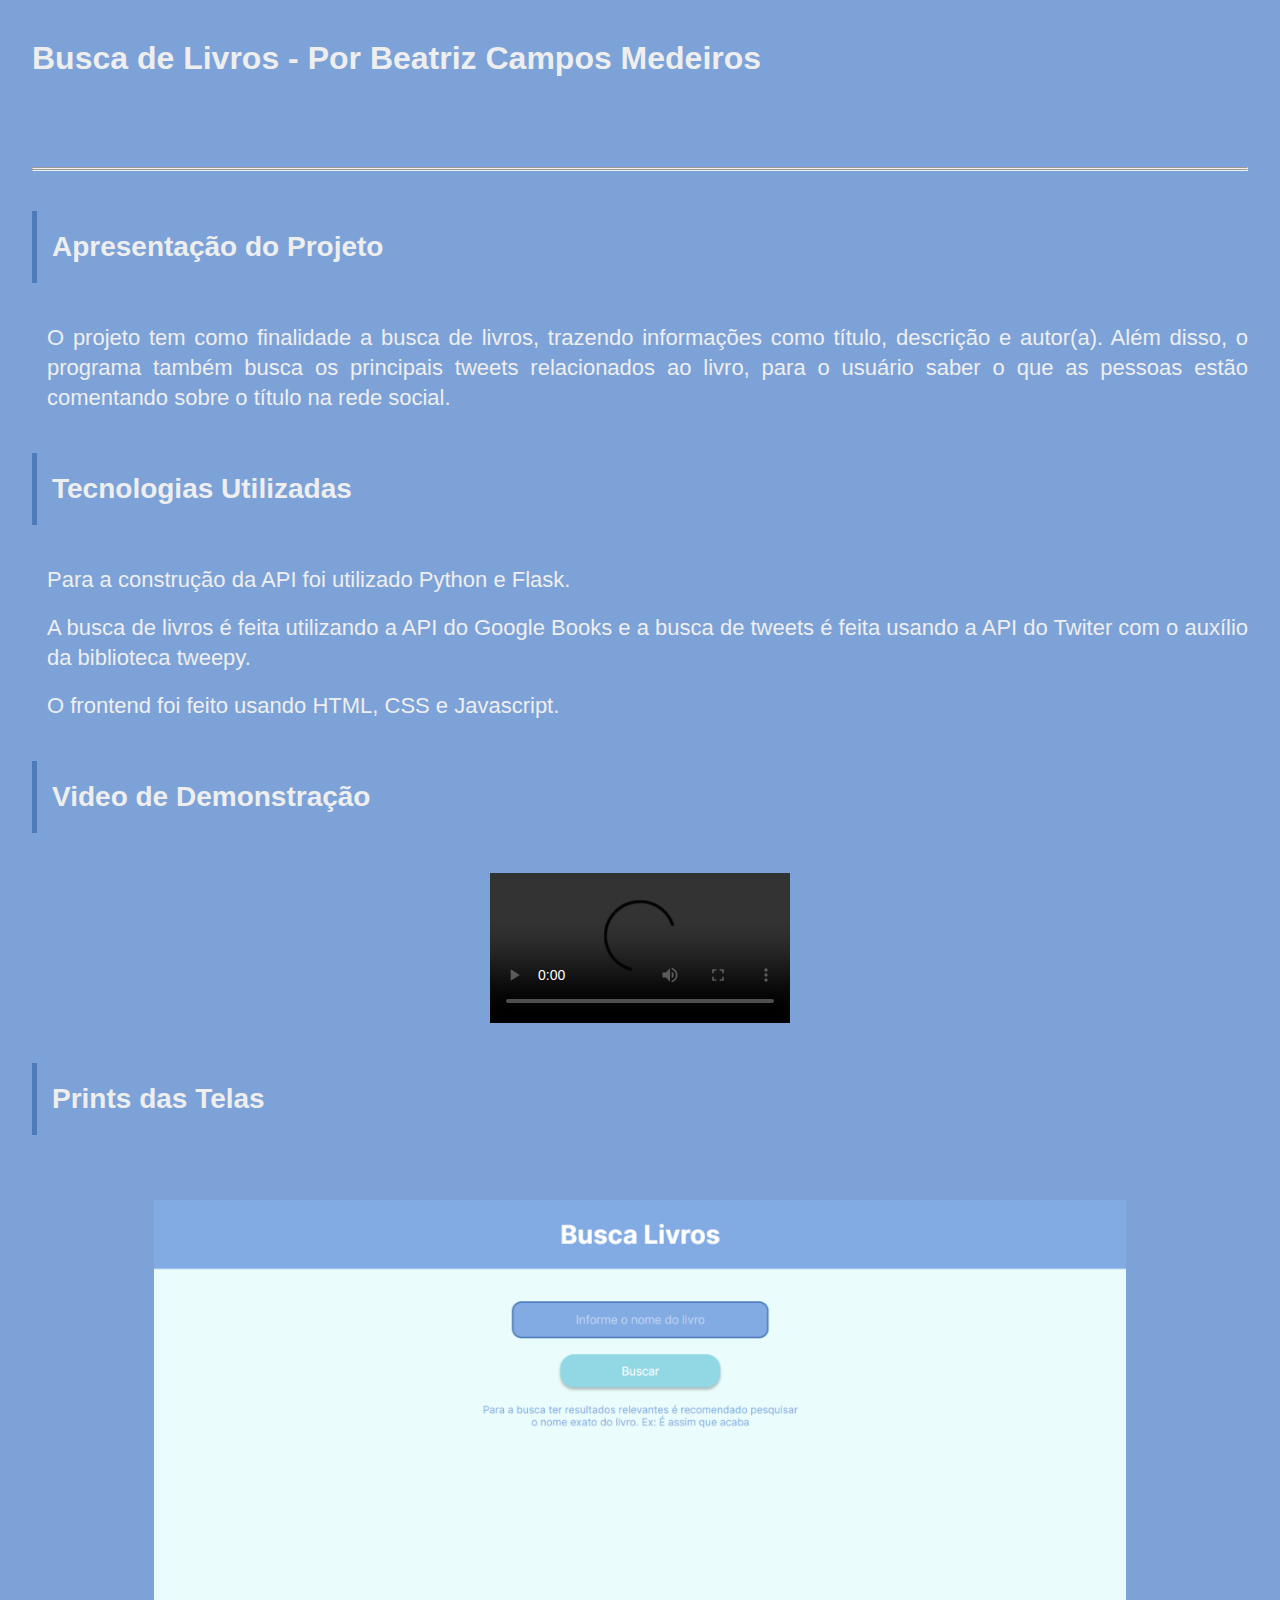
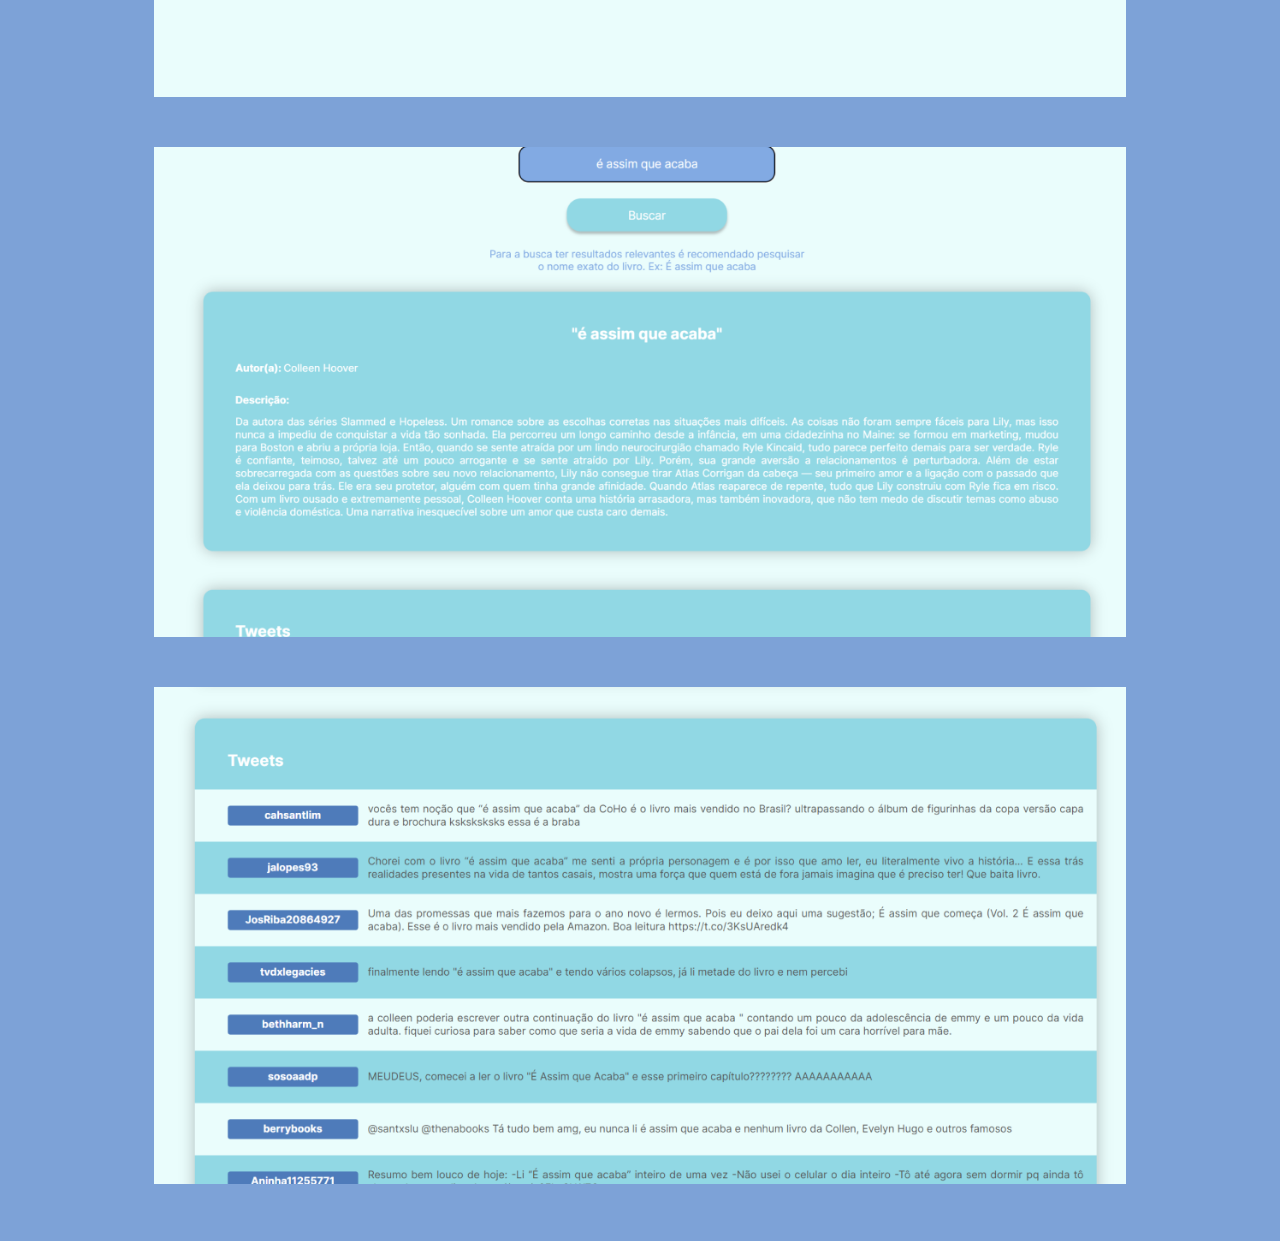
<file: apresentacao/index.html>
<!DOCTYPE html>
<html lang="pt-br">

<head>
  <meta charset="UTF-8">
  <meta http-equiv="X-UA-Compatible" content="IE=edge">
  <meta name="viewport" content="width=device-width, initial-scale=1.0">
  <link rel="stylesheet" href="style.css">
  <title>Busca de Livros - Apresentação</title>
</head>

<body>
  <header>
    <h1>
      Busca de Livros - Por Beatriz Campos Medeiros
    </h1>
  </header>
  <hr />
  <hr />

  <main>
    <section>
      <h2 class="subtitulo">
        Apresentação do Projeto
      </h2>
      <p class="paragrafo">
        O projeto tem como finalidade a busca de livros, trazendo informações como título, descrição e autor(a). Além
        disso, o programa também busca os principais tweets relacionados ao livro, para o usuário saber o que as pessoas
        estão comentando sobre o título na rede social.
      </p>
    </section>

    <section>
      <h2 class="subtitulo">
        Tecnologias Utilizadas
      </h2>
      <p class="paragrafo">
        Para a construção da API foi utilizado Python e Flask.
      </p>
      <br />
      <p class="paragrafo">A busca de livros é feita utilizando a API do Google Books e a busca de tweets é feita usando
        a API do Twiter com o auxílio da biblioteca tweepy.</p>
      <br />
      <p class="paragrafo">O frontend foi feito usando HTML, CSS e Javascript.</p>
    </section>
    <section>
      <h2 class="subtitulo">
        Video de Demonstração
      </h2>
      <div id="video">
        <video controls autoplay loop
        src="https://beatrizcmedeiros.github.io/WS_Trab_API_Prt03/imagens/video.mp4"
        ></video>
      </div>

    </section>
    <section>
      <h2 class="subtitulo">
        Prints das Telas
      </h2>
      <div id="imagens">
        <img src="./imagens/print-1.png" alt="">
        <img src="./imagens/print-2.png" alt="">
        <img src="./imagens/print-3.png" alt="">
      </div>
    </section>

  </main>
</body>

</html>
</file>
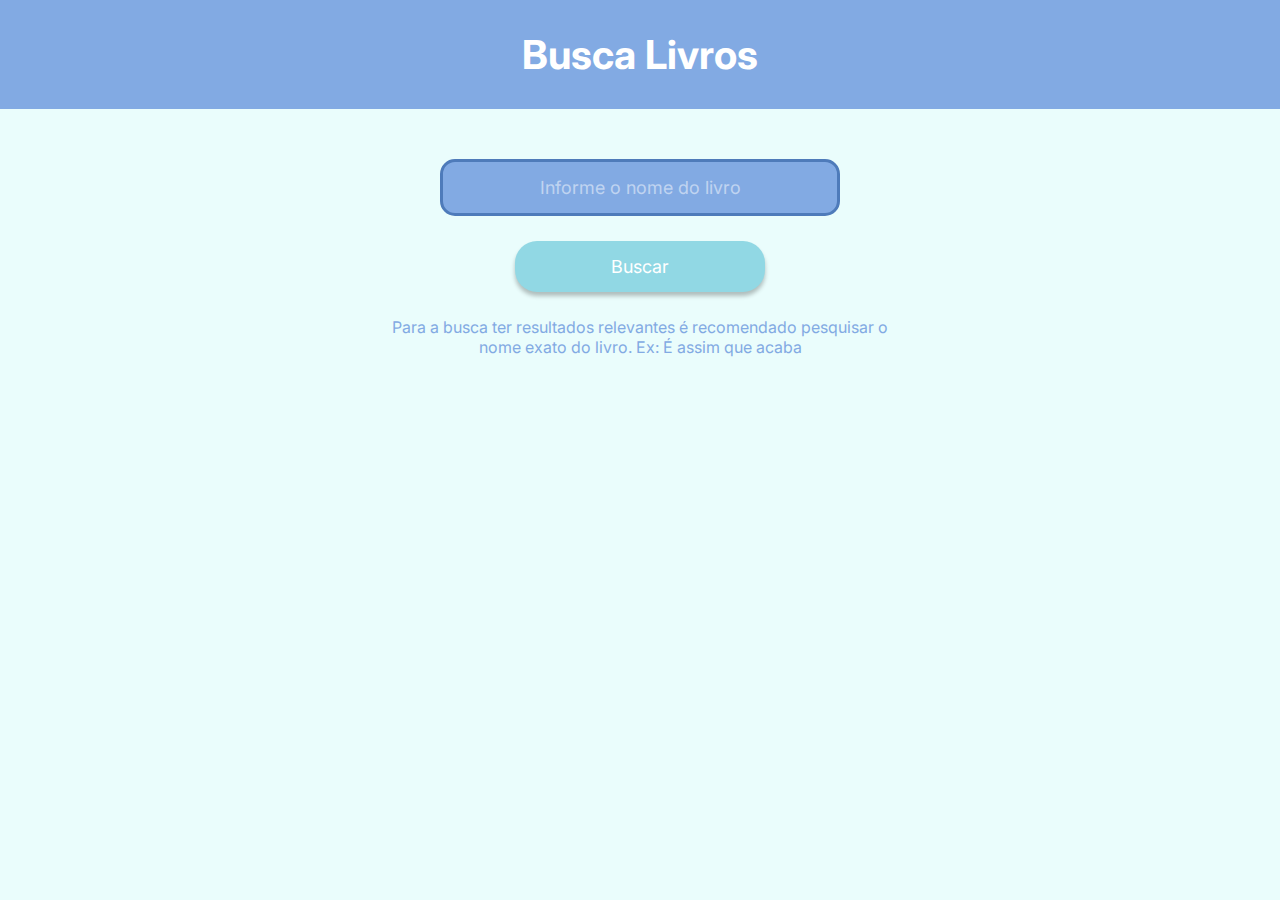
<file: frontend/index.html>
<!DOCTYPE html>
<html lang="pt-br">
<head>
    <meta charset="UTF-8">
    <meta http-equiv="X-UA-Compatible" content="IE=edge">
    <meta name="viewport" content="width=device-width, initial-scale=1.0">
    <link rel="preconnect" href="https://fonts.googleapis.com">
    <link rel="preconnect" href="https://fonts.gstatic.com" crossorigin>
    <link href="https://fonts.googleapis.com/css2?family=Inter:wght@200;300;400;500;600;700;800&display=swap" rel="stylesheet">
    <link rel="stylesheet" href="style.css">
    <title>Busca Livros</title>
</head>
<body>
    <header>
        <h1>Busca Livros</h1>
    </header>
    <main>
        <input type="text" placeholder="Informe o nome do livro" id="nome-livro">
        <button id="btn-buscar"> Buscar </button>
        <p id="obs-text">Para a busca ter resultados relevantes é recomendado pesquisar o nome exato do livro. Ex: É assim que acaba</p>

        <div id="loading" class="lds-ring">
            <div></div><div></div><div></div><div></div>
        </div>

        <section id="info-livro">
            <h2 id="titulo-livro"></h2>
            <div id="autor">
                <strong>Autor(a): </strong>
                <span id="nome-autor"></span>
            </div>
            <div id="descricao">
                <p id="titulo-descricao">
                    <strong>Descrição:</strong>
                </p>
                <p id="text-descricao">
                </p>
            </div>
        </section>
        <section id="info-tweets">
            <h2>Tweets</h2>
            <ul id="lista-tweets">
            </ul>
        </section>
    </main>
    <script src="script.js"></script>
</body>
</html>
</file>
<file: apresentacao/style.css>
* {
  margin: 0;
  padding: 0;
  box-sizing: border-box;
  font-family: Verdana, Geneva, Tahoma, sans-serif;
}

body {
  background-color: #7da2d7;
  width: 100vw;
  min-height: 100vh;
  color: #eee;
  padding-bottom: 2rem;
  overflow-x: hidden;
}

header {
  width: 100%;
  padding: 40px 2.5%;
  margin-bottom: 50px;
}

hr {
  width: 95%;
  margin: 0 auto;
}

main {
  display: flex;
  flex-direction: column;
  width: 95%;
  margin: 0 auto;
}

.subtitulo {
  padding: 20px 15px;
  margin: 40px 0;
  font-size: 28px;
  border-left: solid 5px #4E7BBA;
}

.paragrafo {
  text-align: justify;
  font-size: 22px;
  line-height: 30px;
  padding-left: 15px;
}

#imagens {
  display: flex;
  flex-direction: column;
  align-items: center;
}

img {
  width: 80%;
  margin: 25px auto;
}

#video {
  display: flex;
  justify-content: center;
}
</file>
<file: frontend/style.css>
*{
    margin: 0;
    padding: 0;
    box-sizing: border-box;
    font-family: 'Inter', sans-serif;
}

body{
    background-color: #EAFDFC;
    width: 100vw;
    min-height: 100vh;
    display: flex;
    align-items: center;
    flex-direction: column;
}

header{
    background-color: #82AAE3;
    color: white;
    width: 100vw;
    display: flex;
    justify-content: center;
    padding: 30px;
    margin-bottom: 50px;
    font-size: 20px;
}

main{
    display: flex;
    flex-direction: column;
    align-items: center;
}

input{
    background-color: #82AAE3;
    width: 400px;
    padding: 15px;
    border: solid 3px #4E7BBA;
    border-radius: 15px;
    color: white;
    font-size: 18px;
    text-align: center;
}

input::placeholder{
    color: rgba(255, 255, 255, 0.5);
    text-align: center;
}

button{
    margin: 25px;
    background-color: #91D8E4;
    color: white;
    border: none;
    width: 250px;
    padding: 15px;
    border-radius: 22px;
    font-size: 18px;
    box-shadow: 0px 4px 4px rgba(0, 0, 0, 0.25);
}

#obs-text{
    color: #82AAE3;
    width: 500px;
    text-align: center;
}

#info-livro, #info-tweets{
    display: none;
    background-color: #91D8E4;
    padding: 50px;
    width: 90vw;
    margin: 30px auto;
    border-radius: 15px;
    box-shadow: 0px 0px 22px rgba(0, 0, 0, 0.25);
    color: white;
}

#info-livro h2{
    width: 100%;
    text-align: center;
    margin-bottom: 30px;
}

#autor{
    margin-bottom: 30px;
}

#titulo-descricao{
    margin-bottom: 15px;
}

#text-descricao{
    text-align: justify;
    line-height: 20px;
}

#info-tweets{
    padding: 50px 0;
}

#info-tweets h2{
    padding-left: 50px;
    margin-bottom: 30px;
}

#lista-tweets li{
    list-style: none;
    width: 100%;
    min-height: 80px;
    display: flex;
    align-items: center;
    color: #525252;
    padding: 20px;
    padding-left: 50px;
    text-align: justify;
    line-height: 20px;
}

#lista-tweets li:nth-child(odd){
    background-color: #EAFDFC;
}

.user-name{
    background-color: #4E7BBA;
    padding: 5px;
    border-radius: 4px;
    color: white;
    font-weight: bold;
    margin-right: 15px;
    min-width: 200px;
    text-align: center;
}

#msg-erro{
    color: #4E7BBA;
    margin-top: 50px;
    padding: 0 20px;
}

.lds-ring {
    margin-top: 50px;
    display: none;
    position: relative;
    width: 150px;
    height: 150px;
  }
  .lds-ring div {
    box-sizing: border-box;
    display: block;
    position: absolute;
    width: 64px;
    height: 64px;
    margin: 8px;
    border: 8px solid #4E7BBA;
    border-radius: 50%;
    animation: lds-ring 1.2s cubic-bezier(0.5, 0, 0.5, 1) infinite;
    border-color: #4E7BBA transparent transparent transparent;
  }
  .lds-ring div:nth-child(1) {
    animation-delay: -0.45s;
  }
  .lds-ring div:nth-child(2) {
    animation-delay: -0.3s;
  }
  .lds-ring div:nth-child(3) {
    animation-delay: -0.15s;
  }
  @keyframes lds-ring {
    0% {
      transform: rotate(0deg);
    }
    100% {
      transform: rotate(360deg);
    }
}
</file>
